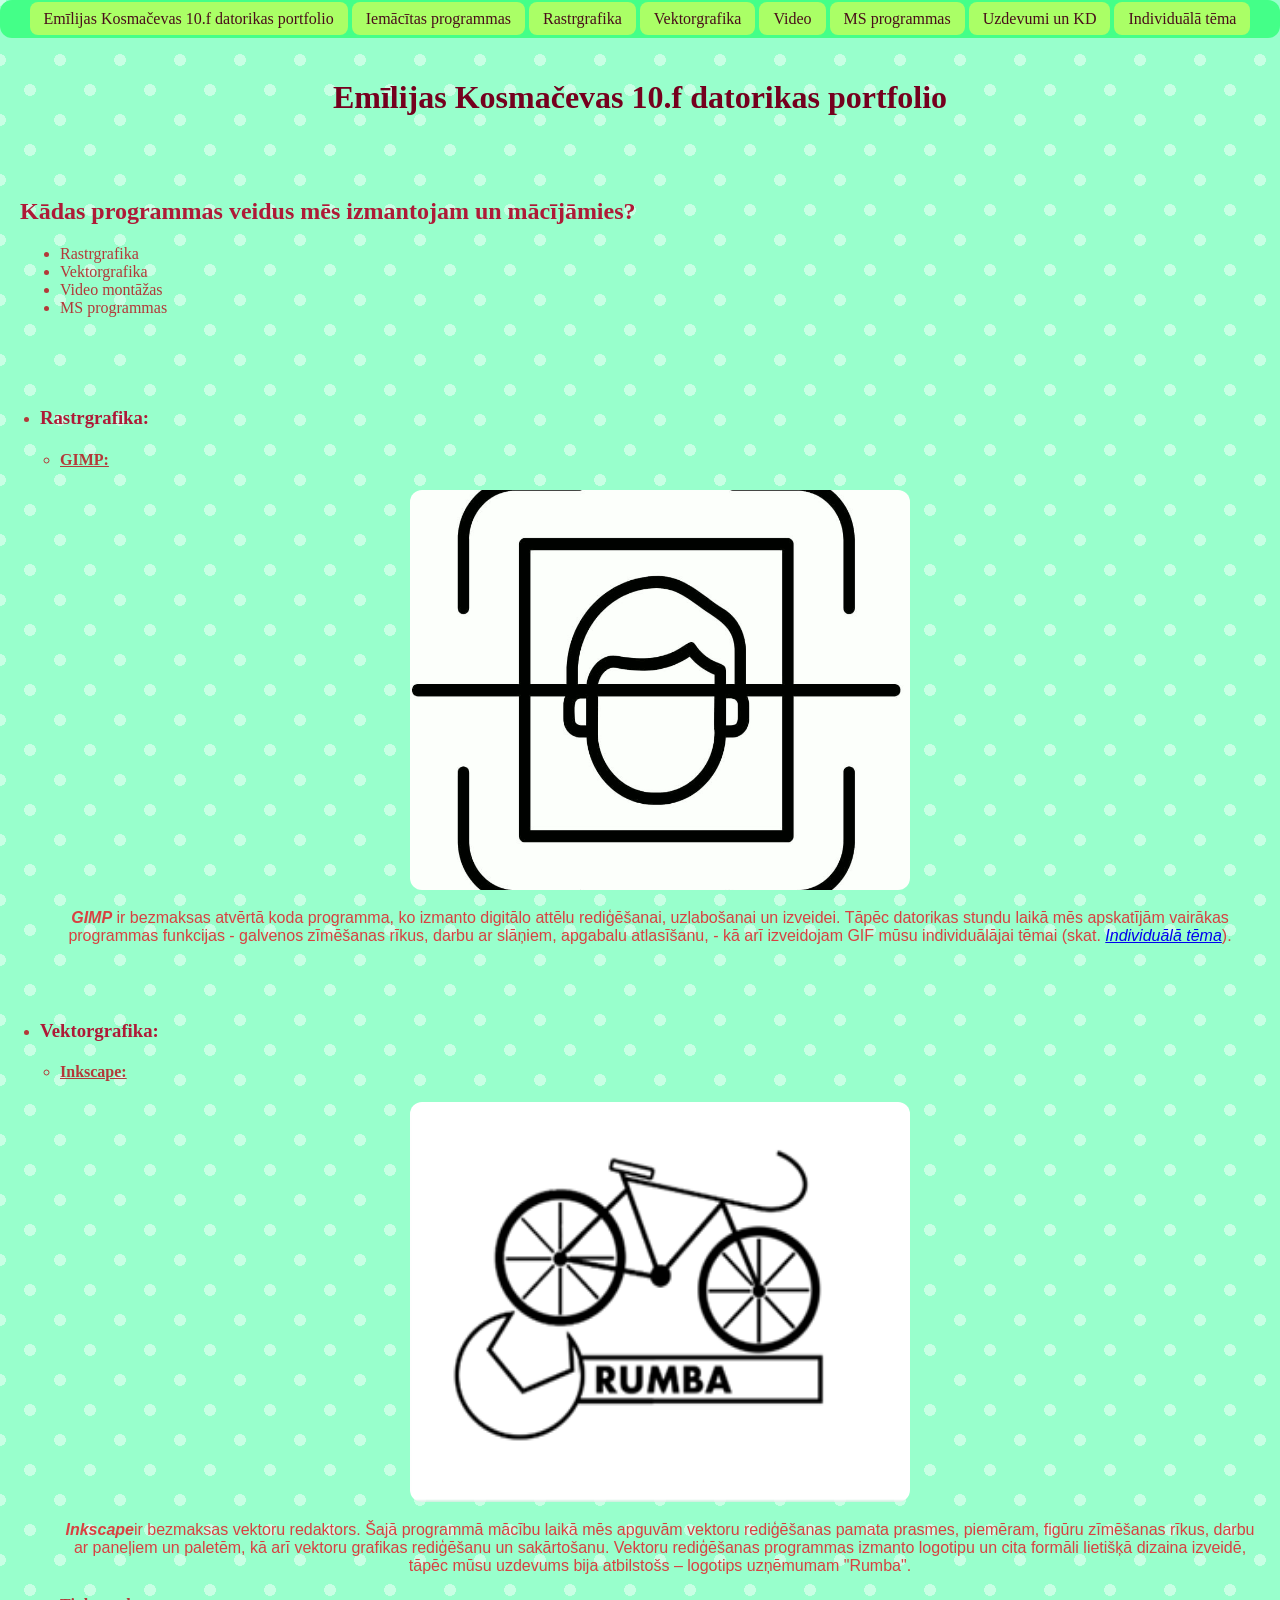
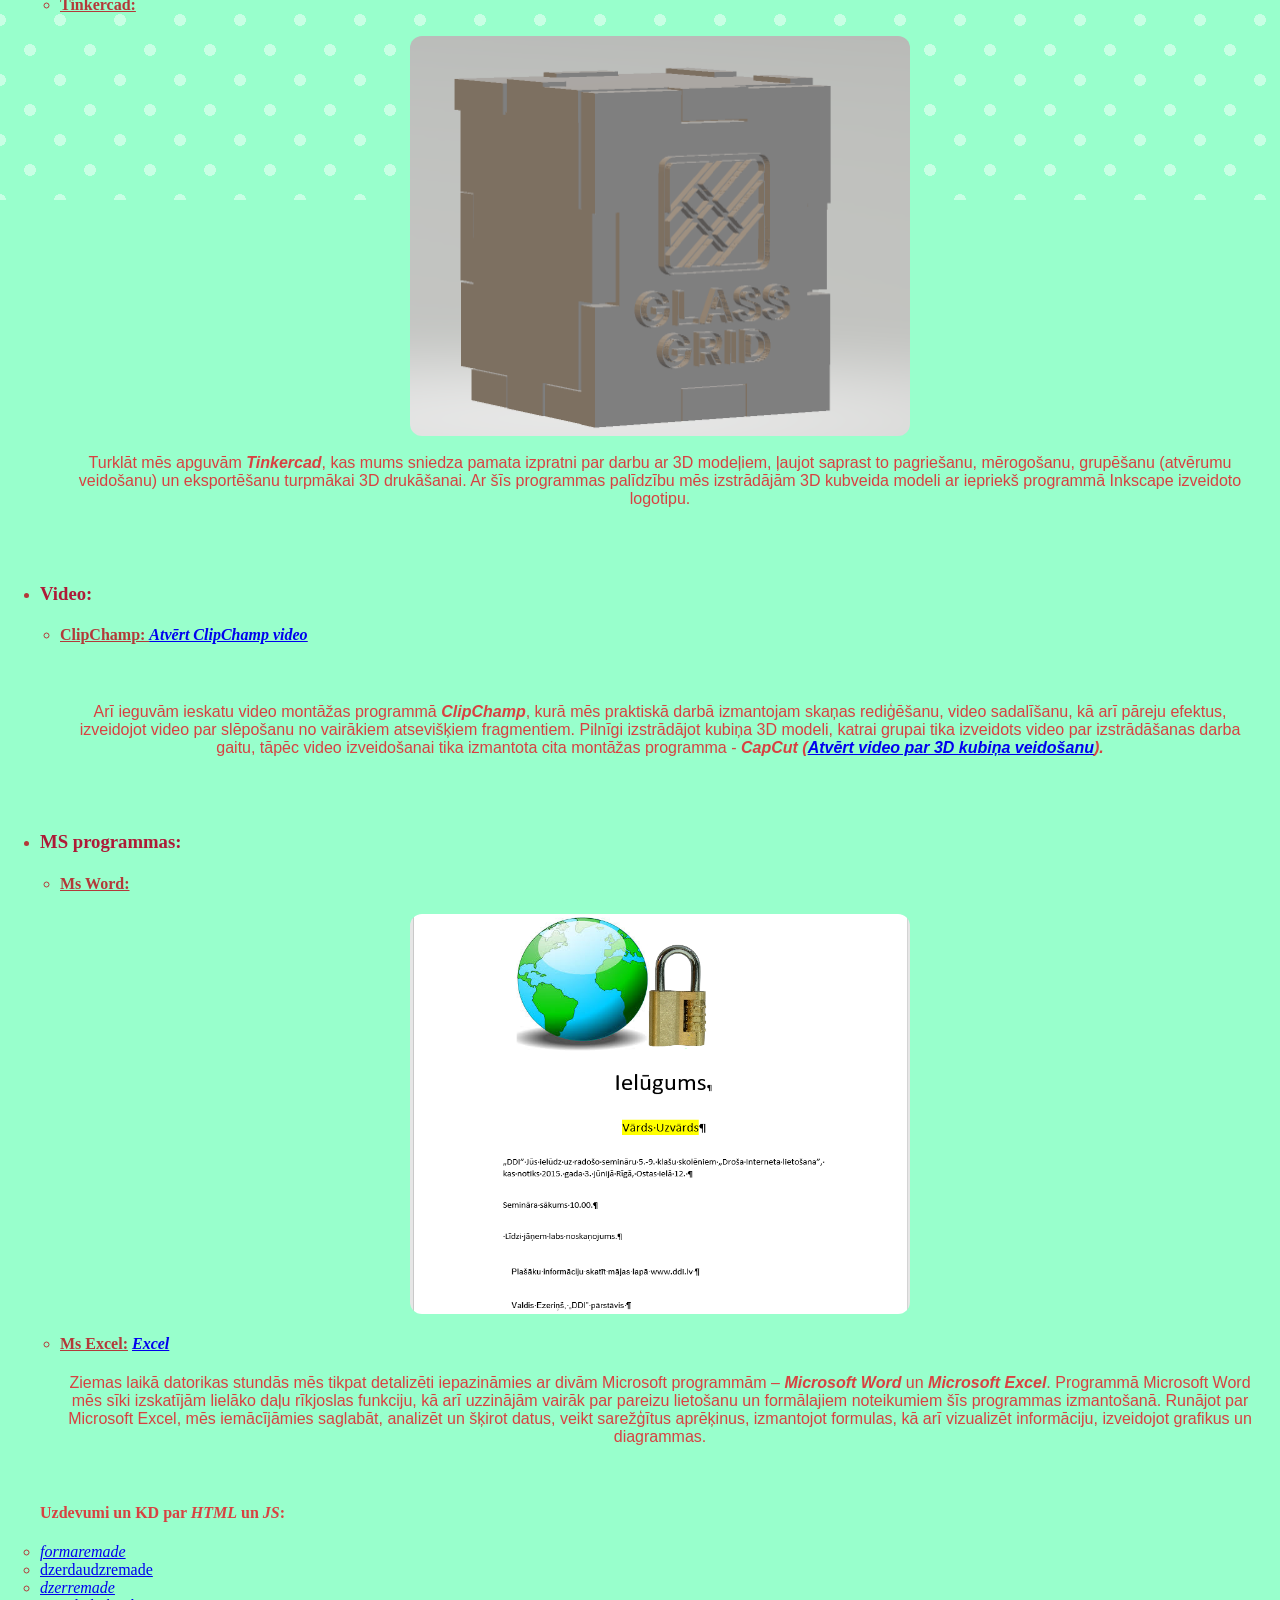
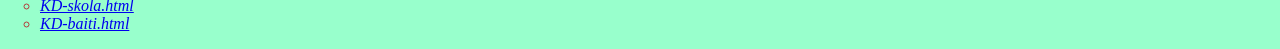
<file: index.html>
<!DOCTYPE html>
<html>
<head>
    <title>Mans datorikas portfolio EK10F</title>
    <meta charset="UTF-8">
    <meta name="viewport" content="width=device-width, initial-scale=1.0">
    <link rel="stylesheet" href="mansstils.css">
</head>
<body>

<div class="w3-top">
  <div class="w3-bar w3-white w3-wide w3-padding w3-card">
    <div class="w3-right w3-hide-small">
      <a href="#portfolio" class="w3-bar-item w3-button">Emīlijas Kosmačevas 10.f datorikas portfolio</a>
      <a href="#programmas" class="w3-bar-item w3-button">Iemācītas programmas</a>
      <a href="#Rastrgrafika" class="w3-bar-item w3-button">Rastrgrafika</a>
      <a href="#Vektorgrafika" class="w3-bar-item w3-button">Vektorgrafika</a>
      <a href="#Video" class="w3-bar-item w3-button">Video</a>
      <a href="#MS_programmas" class="w3-bar-item w3-button">MS programmas</a>
      <a href="#Uzdevumi" class="w3-bar-item w3-button">Uzdevumi un KD</a>
      <a href="otrais.html#Individuālā_tēma" class="w3-bar-item w3-button">Individuālā tēma</a>
    </div>
  </div>
</div>

<div id="portfolio"><h1 class="center">Emīlijas Kosmačevas 10.f datorikas portfolio</h1></div>

<div id="programmas">
<h2>Kādas programmas veidus mēs izmantojam un mācījāmies?</h2>
<ul class="first-list">
    <li>Rastrgrafika</li>
    <li>Vektorgrafika</li>
    <li>Video montāžas</li>
    <li>MS programmas</li>
</ul>
</div>

<ul>

<div id="Rastrgrafika">
<li><b><h3>Rastrgrafika:</h3></b></li>
<ul>
<li><h4><u>GIMP:</u></h4></li>
<img src="image/Face recognition.gif" alt="face recognition">
</ul>

<p><i><b>GIMP</b></i> ir bezmaksas atvērtā koda programma, ko izmanto digitālo attēlu rediģēšanai, uzlabošanai un izveidei. Tāpēc datorikas stundu laikā mēs apskatījām vairākas programmas funkcijas - galvenos zīmēšanas rīkus, darbu ar slāņiem, apgabalu atlasīšanu, - kā arī izveidojam GIF mūsu individuālājai tēmai
(skat. <a href="otrais.html#Individuālā_tēma"><i>Individuālā tēma</i></a>).</p>
</div>

<div id="Vektorgrafika">
<li><b><h3>Vektorgrafika:</h3></b></li>
<ul>
<li><h4><u>Inkscape:</u></h4></li>
<img src="image/Attēls3logo.png" alt="attēls logo">
<p><i><b>Inkscape</b></i>ir bezmaksas vektoru redaktors. Šajā programmā mācību laikā mēs apguvām vektoru rediģēšanas pamata prasmes, piemēram, figūru zīmēšanas rīkus, darbu ar paneļiem un paletēm, kā arī vektoru grafikas rediģēšanu un sakārtošanu. Vektoru rediģēšanas programmas izmanto logotipu un cita formāli lietišķā dizaina izveidē, tāpēc mūsu uzdevums bija atbilstošs – logotips uzņēmumam "Rumba". </p>

<li><h4><u>Tinkercad:</u></h4></li>
<img src="image/Capture.PNG1.PNG" alt="kubins modelis">
<p>Turklāt mēs apguvām <i><b>Tinkercad</b></i>, kas mums sniedza pamata izpratni par darbu ar 3D modeļiem, ļaujot saprast to pagriešanu, mērogošanu, grupēšanu (atvērumu veidošanu) un eksportēšanu turpmākai 3D drukāšanai. Ar šīs programmas palīdzību mēs izstrādājām 3D kubveida modeli ar iepriekš programmā Inkscape izveidoto logotipu.</p>
</ul>
</div>

<div id="Video">
<li><b><h3>Video:</h3></b></li>
<ul>
    <li><h4><u>ClipChamp: <a href='https://drive.google.com/file/d/1dS9VPzB_hhcpqsfVIgPcoqB3ZiTMwyzR/view?usp=sharing' download><i>Atvērt ClipChamp video</i></a> </u></h4></li>
<br>
<p>Arī ieguvām ieskatu video montāžas programmā <i><b>ClipChamp</b></i>, kurā mēs praktiskā darbā izmantojam skaņas rediģēšanu, video sadalīšanu, kā arī pāreju efektus, izveidojot video par slēpošanu no vairākiem atsevišķiem fragmentiem. Pilnīgi izstrādājot kubiņa 3D modeli, katrai grupai tika izveidots video par izstrādāšanas darba gaitu, tāpēc video izveidošanai tika izmantota cita montāžas programma - <i><b>CapCut (<a href="https://drive.google.com/file/d/1ef0UMg6dUnF8lpbaxR7MPtxntWtJUn-Q/view?usp=sharing" download>Atvērt video par 3D kubiņa veidošanu</a>).</b></i></p>
</ul>
</div>

<div id="MS_programmas">
<li><b><h3>MS programmas:</h3></b></li>
<ul>
<li><h4><u>Ms Word:</u></h4></li>
<img src="image/word.PNG" alt="Word">

<li><h4><u>Ms Excel:</u> 
<i><b><a href="https://eduriga-my.sharepoint.com/:x:/r/personal/ekosmaceva_edu_riga_lv/_layouts/15/Doc.aspx?sourcedoc=%7BFFA2EECB-CEFF-4A4B-9947-4BA30ABC2C94%7D&file=1metrtablica.xlsx&action=default&mobileredirect=true&DefaultItemOpen=1"> Excel</a></b></i></h4></li>

<p>Ziemas laikā datorikas stundās mēs tikpat detalizēti iepazināmies ar divām Microsoft programmām – <i><b>Microsoft Word</b></i> un <i><b>Microsoft Excel</b></i>. Programmā Microsoft Word mēs sīki izskatījām lielāko daļu rīkjoslas funkciju, kā arī uzzinājām vairāk par pareizu lietošanu un formālajiem noteikumiem šīs programmas izmantošanā. Runājot par Microsoft Excel, mēs iemācījāmies saglabāt, analizēt un šķirot datus, veikt sarežģītus aprēķinus, izmantojot formulas, kā arī vizualizēt informāciju, izveidojot grafikus un diagrammas.</p>
</ul>
</div>
    <div id="Uzdevumi" >
        <ul><h4>Uzdevumi un KD par <i><b>HTML</b></i> un <i><b>JS</b></i>:</h4>
<li><a href="forma.html"><i>formaremade</i></a></li>
<li><a href="dzerdaudz.html"><i></i>dzerdaudzremade</i></a></li>
<li><a href="dzer.html"><i>dzerremade</i></a></li>
<li><a href="skola.html"><i>KD-skola.html</i></a></li>
<li><a href="baiti.html"><i>KD-baiti.html</i></a></li>
</ul>
            </div>
</ul>

</body>
</html>
</file>
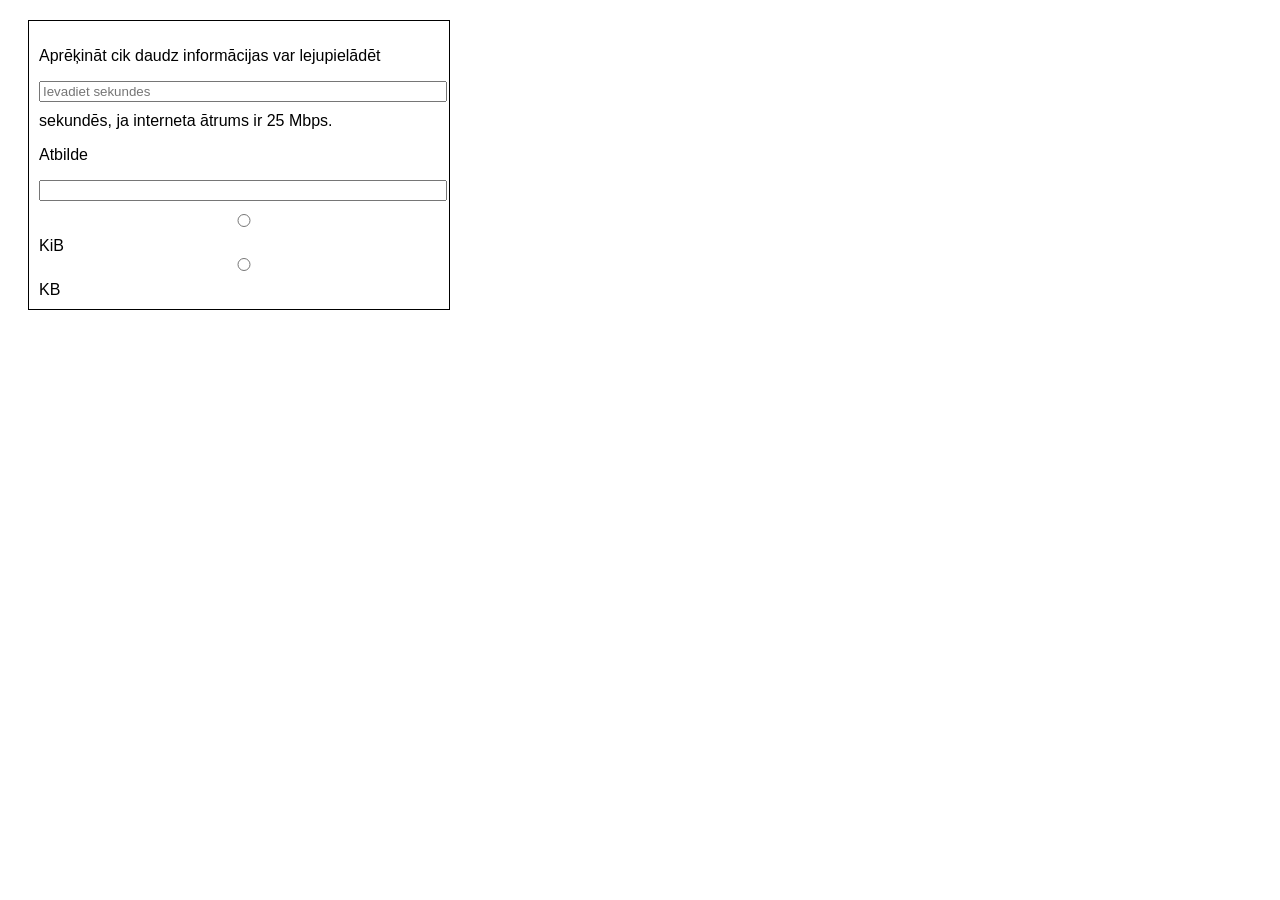
<file: baiti.html>
<!DOCTYPE html>
<html lang="lv">
<head>
    <meta charset="UTF-8">
    <title>Datu apjoma aprēķins</title>
    <style>
body {
    font-family: Arial;
}

.form-container {
    margin: 20px;
    padding: 10px;
    border: 1px solid black;
    max-width: 400px;
}

input {
    width: 100%;
    margin-bottom: 10px;
}

.radio-group {
    margin-bottom: 5px;
}

.radio-group label {
    margin-right: 10px;
}
.form-container {
    border: 1px solid black;
    padding: 10px;
    width: 400px;
}

.line {
    display: flex;
    align-items: center;
    gap: 10px;
}

input[type="text"] {
    flex: 1;
}
    </style>
</head>
<body>

    <div class="form-container">
        <!-- 13. uzdevums: Formas izveide -->
        <p>Aprēķināt cik daudz informācijas var lejupielādēt</p>
        <input type="number" id="sekundes" placeholder="Ievadiet sekundes"> 
        <span>sekundēs, ja interneta ātrums ir 25 Mbps.</span>

        <p>Atbilde</p>
        <input type="text" id="atbilde" readonly>

        <input type="radio" name="unit" id="kib" onclick="rekinat()"> 
        <label for="kib">KiB</label>
        
        <input type="radio" name="unit" id="kb" onclick="rekinat()"> 
        <label for="kb">KB</label>
    </div>

    <script>
        const lauksSekundes = document.getElementById('sekundes');
        const lauksAtbilde = document.getElementById('atbilde');
        const radioKiB = document.getElementById('kib');
        const radioKB = document.getElementById('kb');

        function rekinat() {
            const s = parseFloat(lauksSekundes.value);
            
            if (isNaN(s)) return;
            const kopējieBiti = s * 25000000;
            const kopējieBaiti = kopējieBiti / 8;

            if (radioKB.checked) {
                lauksAtbilde.value = kopējieBaiti / 1000;
            } else if (radioKiB.checked) {
                lauksAtbilde.value = kopējieBaiti / 1024;
            }
        }
        lauksSekundes.onfocus = function() {
            lauksSekundes.value = "";
            lauksAtbilde.value = "";
            radioKiB.checked = false;
            radioKB.checked = false;
        };
    </script>

</body>
</html>
</file>
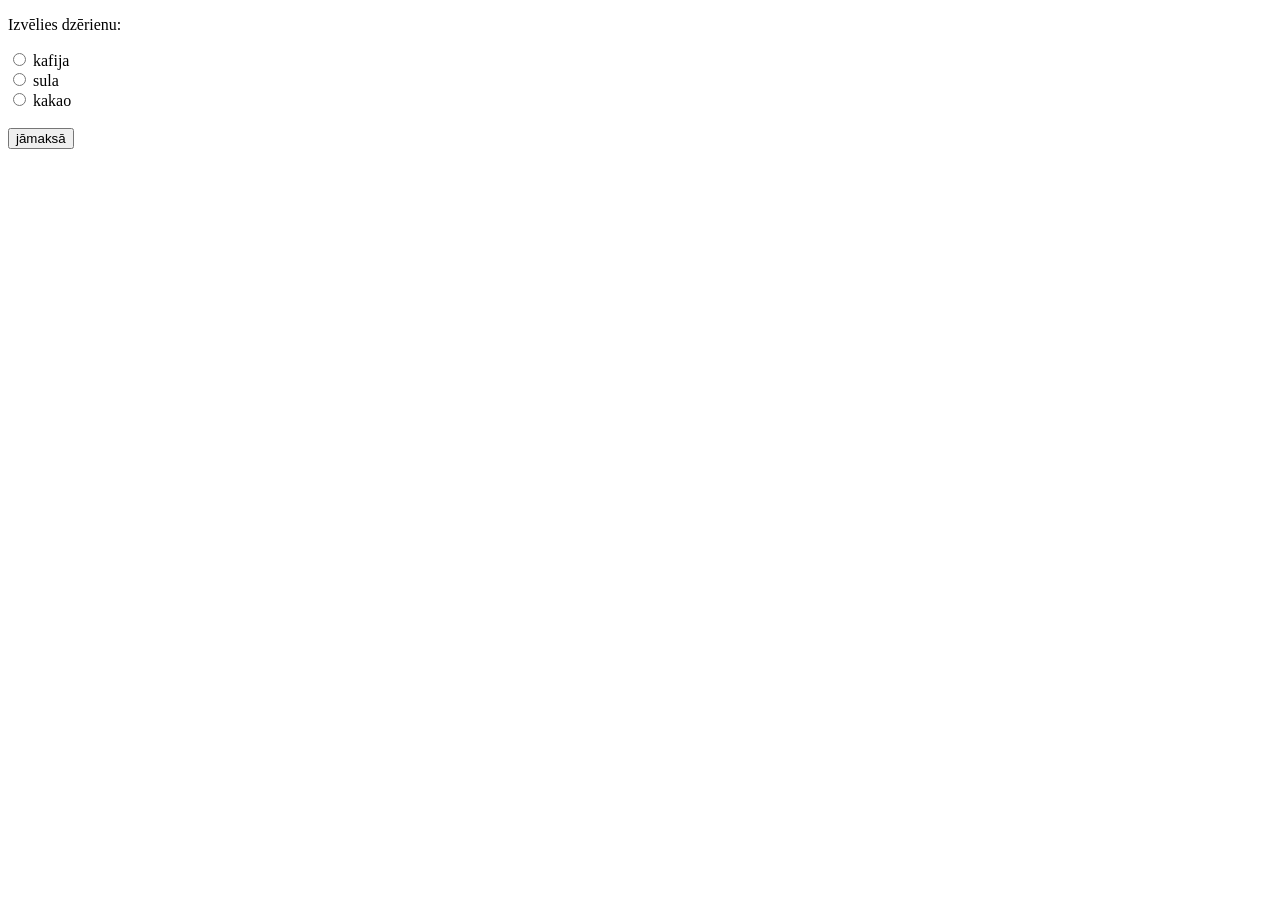
<file: dzer.html>
<!DOCTYPE html>
<html>
    <head>
        <meta charset="UTF-8">
    </head>
<body>
<script>
function maksa(){
    let dz = document.getElementsByName('drink');
    for(i = 0; i < dz.length; i++) {
       if(dz[i].checked)
        document.getElementById("poga").innerHTML=dz[i].value;
    }
 }   
</script>
<p>Izvēlies dzērienu:</p>
<form>
  <input type="radio" id="kafija" name="drink" value="3.60">
  <label for="kafija">kafija</label><br>
  <input type="radio" id="sula" name="drink" value="2.50">
  <label for="sula">sula</label><br>
  <input type="radio" id="kakao" name="drink" value="3.20">
  <label for="kakao">kakao</label><br><br>
  <input type="button" value="jāmaksā" onclick="maksa()"><span id="poga"></span>
</form> 
</body>
</html>
</file>
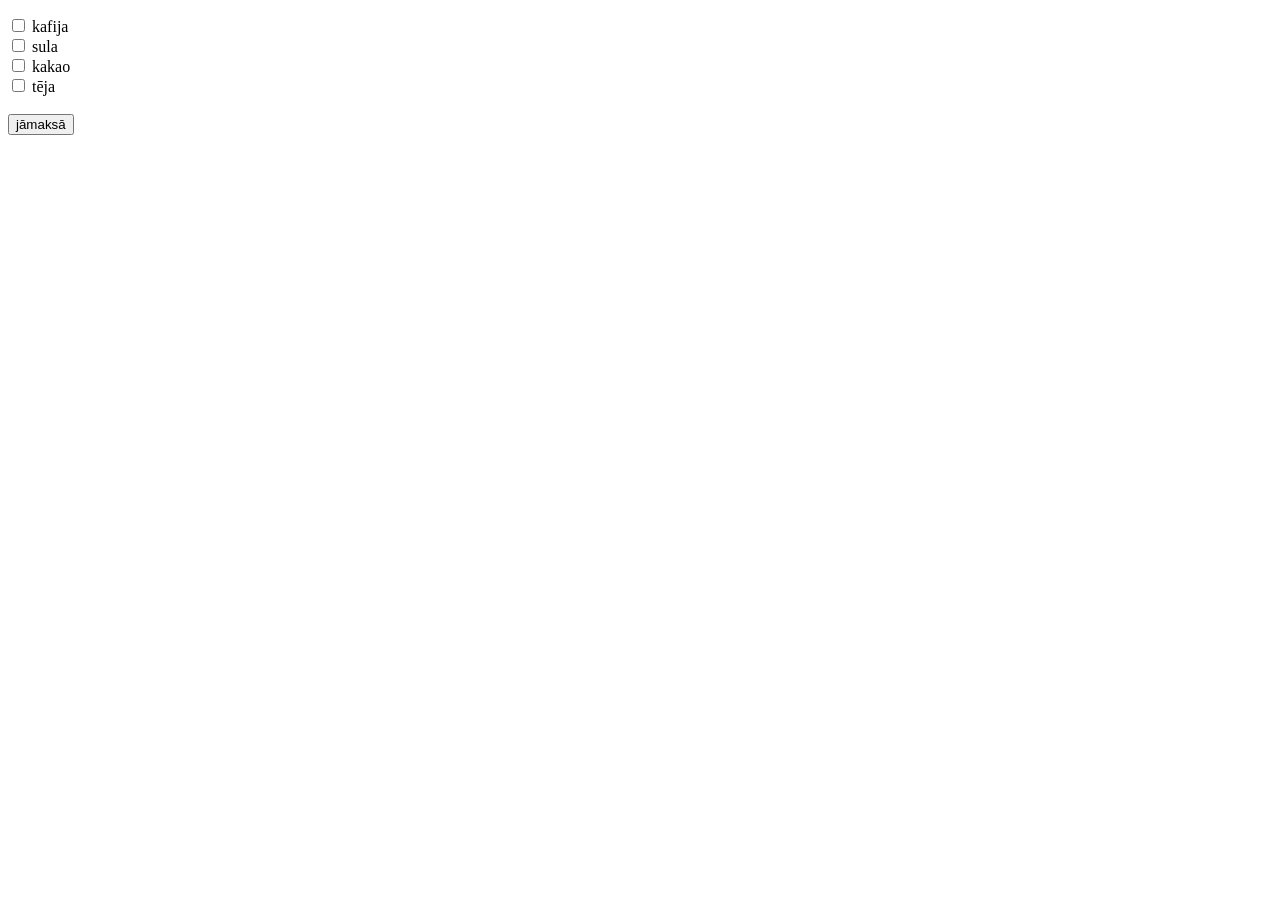
<file: dzerdaudz.html>
<!DOCTYPE html>
<html>
    <head>
         <meta charset="UTF-8">
    </head>
<body>
<script>
function maksa(){
    let dz = document.getElementsByTagName('input');
    let sum=0;
    for(i = 0; i < dz.length-1; i++) {
       if(dz[i].checked) sum+=Number(dz[i].value);
    }
    document.getElementById("maksa").innerHTML="Jāmaksā "+sum;
 }   
</script>
<p id="maksa"></p>
<form>
  <input type="checkbox" id="kafija" name="kafija" value="3.60">
  <label for="kafija">kafija</label><br>
  <input type="checkbox" id="sula"  name="sula" value="2.50">
  <label for="sula">sula</label><br>
  <input type="checkbox" id="kakao" name="kakao" value="3.20">
  <label for="kakao">kakao</label><br>
  <input type="checkbox" id="tēja" name="tēja" value="1.50">
  <label for="tēja">tēja</label><br><br>
  <input type="button" id="poga" value="jāmaksā" onclick="maksa()">
</form> 
</body>
</html>
</file>
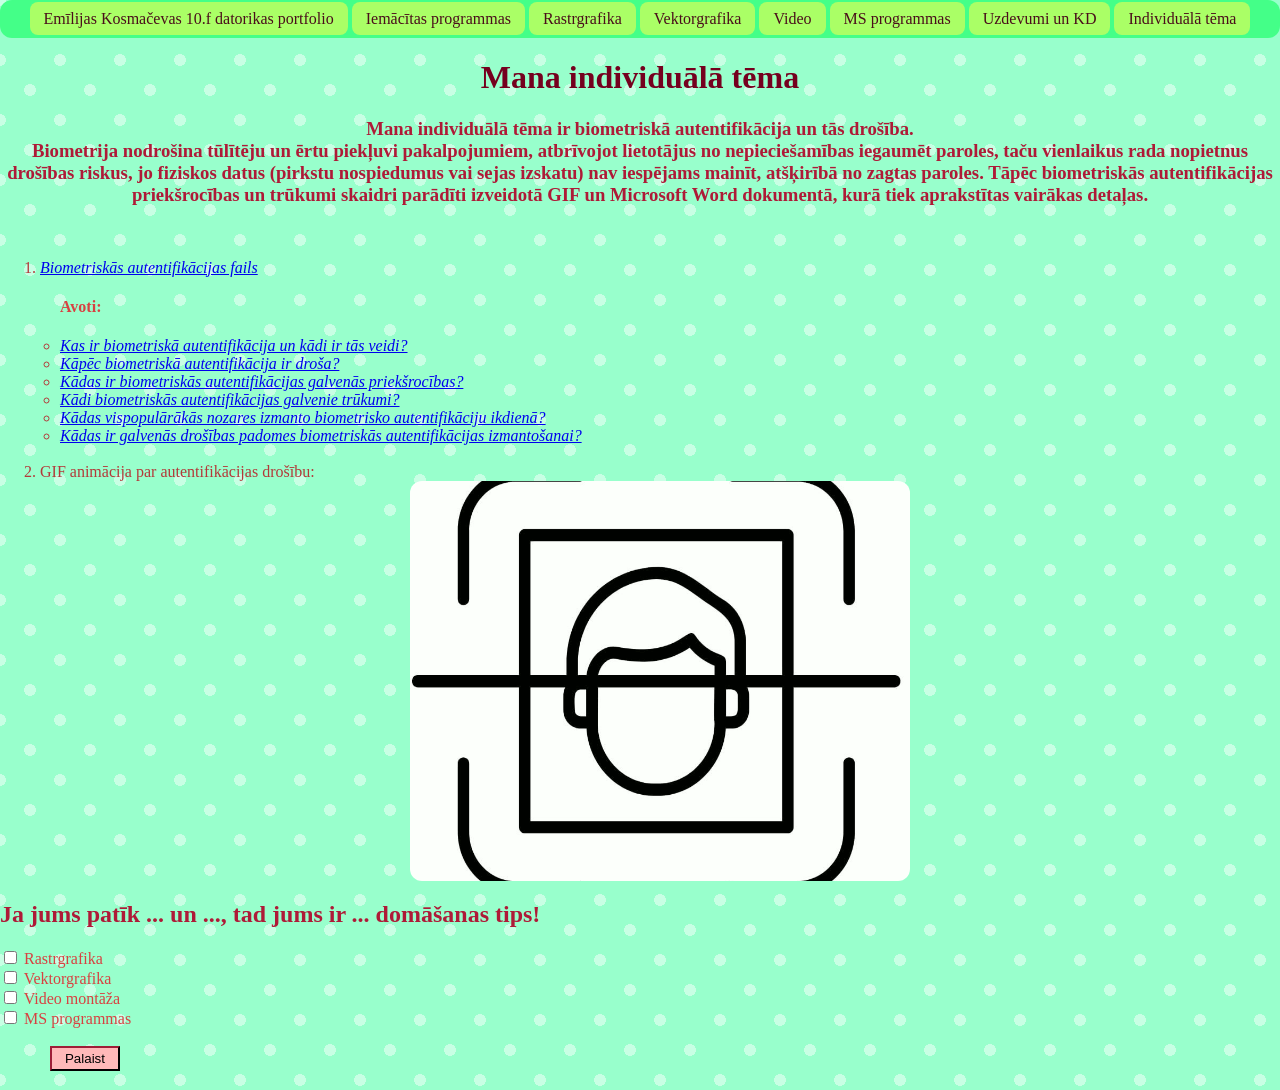
<file: otrais.html>
<!DOCTYPE html>
<html>
<head>
    <title>Mans datorikas portfolio EK10F</title>
    <meta charset="UTF-8">
    <meta name="viewport" content="width=device-width, initial-scale=1.0">
    <link rel="stylesheet" href="mansstils.css">
</head>
<body>

<div class="w3-top">
  <div class="w3-bar w3-white w3-wide w3-padding w3-card">
    <div class="w3-right w3-hide-small">
      <a href="index.html#portfolio" class="w3-bar-item w3-button">Emīlijas Kosmačevas 10.f datorikas portfolio</a>
      <a href="index.html#programmas" class="w3-bar-item w3-button">Iemācītas programmas</a>
      <a href="index.html#Rastrgrafika" class="w3-bar-item w3-button">Rastrgrafika</a>
      <a href="index.html#Vektorgrafika" class="w3-bar-item w3-button">Vektorgrafika</a>
      <a href="index.html#Video" class="w3-bar-item w3-button">Video</a>
      <a href="index.html#MS_programmas" class="w3-bar-item w3-button">MS programmas</a>
      <a href="index.html#Uzdevumi" class="w3-bar-item w3-button">Uzdevumi un KD</a>
      <a href="#Individuālā_tēma" class="w3-bar-item w3-button">Individuālā tēma</a>
    </div>
  </div>
</div>

<div id="Individuālā_tēma">

<h1 class="center">Mana individuālā tēma</h1>

<h3 style="text-align:center;">
Mana individuālā tēma ir biometriskā autentifikācija un tās drošība. <br> Biometrija nodrošina tūlītēju un ērtu piekļuvi pakalpojumiem, atbrīvojot lietotājus no nepieciešamības iegaumēt paroles, taču vienlaikus rada nopietnus drošības riskus, jo fiziskos datus (pirkstu nospiedumus vai sejas izskatu) nav iespējams mainīt, atšķirībā no zagtas paroles.
 Tāpēc biometriskās autentifikācijas priekšrocības un trūkumi skaidri parādīti izveidotā GIF un Microsoft Word dokumentā, kurā tiek aprakstītas vairākas detaļas.
</h3>

<br>

<ol>
<li><i><a href="https://eduriga-my.sharepoint.com/:w:/r/personal/ekosmaceva_edu_riga_lv/_layouts/15/Doc.aspx?sourcedoc=%7B1542694D-3DFA-44C9-A1D5-B21BA0463445%7D&file=Biometrisk%C4%81%20autentifik%C4%81cija_%20t%C4%81s%20dro%C5%A1%C4%ABba%20(1).docx&action=default&mobileredirect=true&DefaultItemOpen=1"> Biometriskās autentifikācijas fails</a></i></li>
<ul><h4>Avoti:</h4>
  <li><a href="https://informatecdigital.com/lv/que-es-autenticacion-biometrica/#:~:text=un%20sabiedrisko%20dro%C5%A1%C4%ABbu.-,Kas%20ir%20biometrisk%C4%81%20autentifik%C4%81cija%3F,faktoru%20autentifik%C4%81ciju%20var%20ar%C4%AB%20apvienot%20ar%20%C5%A1%C4%ABm%20metod%C4%93m%2C%20lai%20palielin%C4%81tu%20dro%C5%A1%C4%ABbu.,-Biometrisk%C4%81s%20autentifik%C4%81cijas%20pieaugo%C5%A1%C4%81" target="_blank"><i>Kas ir biometriskā autentifikācija un kādi ir tās veidi?</i></a></li>
  <li><a href="https://blog.lebara.co.uk/lv/biometrijas-attistiba-mobilajos-talrunos-visaptveross-celvedis/#:~:text=Galvenais%20biometrisko%20datu,nek%C4%81%20parastaj%C4%81m%20metod%C4%93m." target="_blank"><i>Kāpēc biometriskā autentifikācija ir droša?</i></a></li>
  <li><a href="https://informatecdigital.com/lv/que-es-autenticacion-biometrica/#:~:text=Lietot%C4%81ja%20%C4%93rt%C4%ABbas,uzlabo%20%C5%A1o%20dro%C5%A1%C4%ABbu." target="_blank"><i>Kādas ir biometriskās autentifikācijas galvenās priekšrocības?</i></a></li>
  <li><a href="https://informatecdigital.com/lv/que-es-autenticacion-biometrica/#:~:text=Main%C4%ABga%20precizit%C4%81te%20Lai,vai%20fiziskajiem%20darbiniekiem." target="_blank"><i>Kādi biometriskās autentifikācijas galvenie trūkumi?</i></a></li>
  <li><a href="https://informatecdigital.com/lv/que-es-autenticacion-biometrica/#:~:text=Vald%C4%ABba%20un%20ties%C4%ABbaizsardz%C4%ABba,un%20robe%C5%BEkontroles%20procesus." target="_blank"><i>Kādas vispopulārākās nozares izmanto biometrisko autentifikāciju ikdienā?</i></a></li>
  <li><a href="https://lente.lv/tehno/raksts/tava-seja-ka-parole-cik-drosa-patiesiba-ir-biometriska-autentifikacija-viedtalrunos-eksperti-bridina-un-skaidro-20876.html?@=komentari#:~:text=Stingra%20rezerves%20parole,iev%C4%93rojami%20pastiprinot%20dro%C5%A1%C4%ABbu." target="_blank"><i>Kādas ir galvenās drošības padomes biometriskās autentifikācijas izmantošanai?</i></a></li>
  </ul> <br>
<li class="second-list">GIF animācija par autentifikācijas drošību:</li>
<img src="image/Face recognition.gif" alt="face recognition">
</ol>

<script src="indexx.js"></script>
<h2>Ja jums patīk ... un ..., tad jums ir ... domāšanas tips!</h2>

<form id="test">
<label><input type="checkbox" value="rastr"> Rastrgrafika</label><br>
<label><input type="checkbox" value="vektor"> Vektorgrafika</label><br>
<label><input type="checkbox" value="video"> Video montāža</label><br>
<label><input type="checkbox" value="ms"> MS programmas</label><br><br>

<button type="button" onclick="rezultats()">Palaist</button>
</form>

<b><p id="answer"></p></b>

</div>

</body>
</html>
</file>
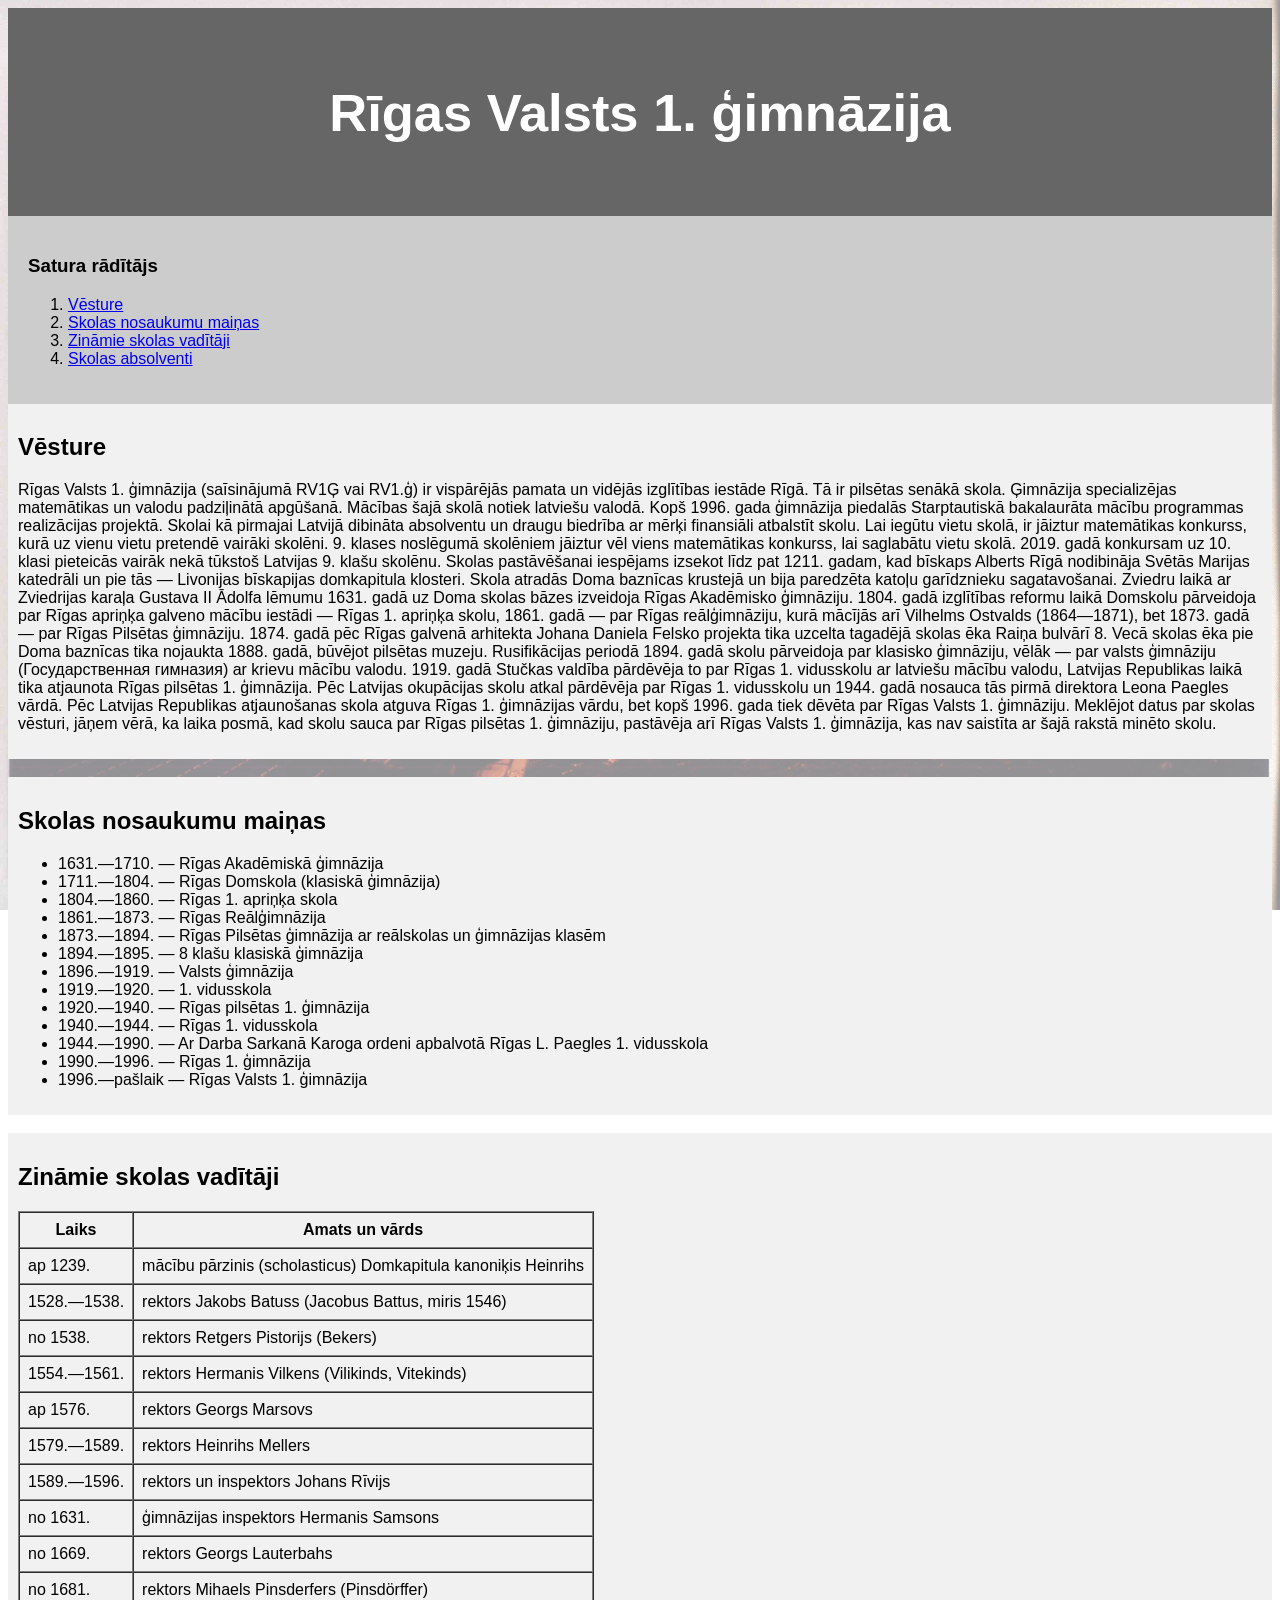
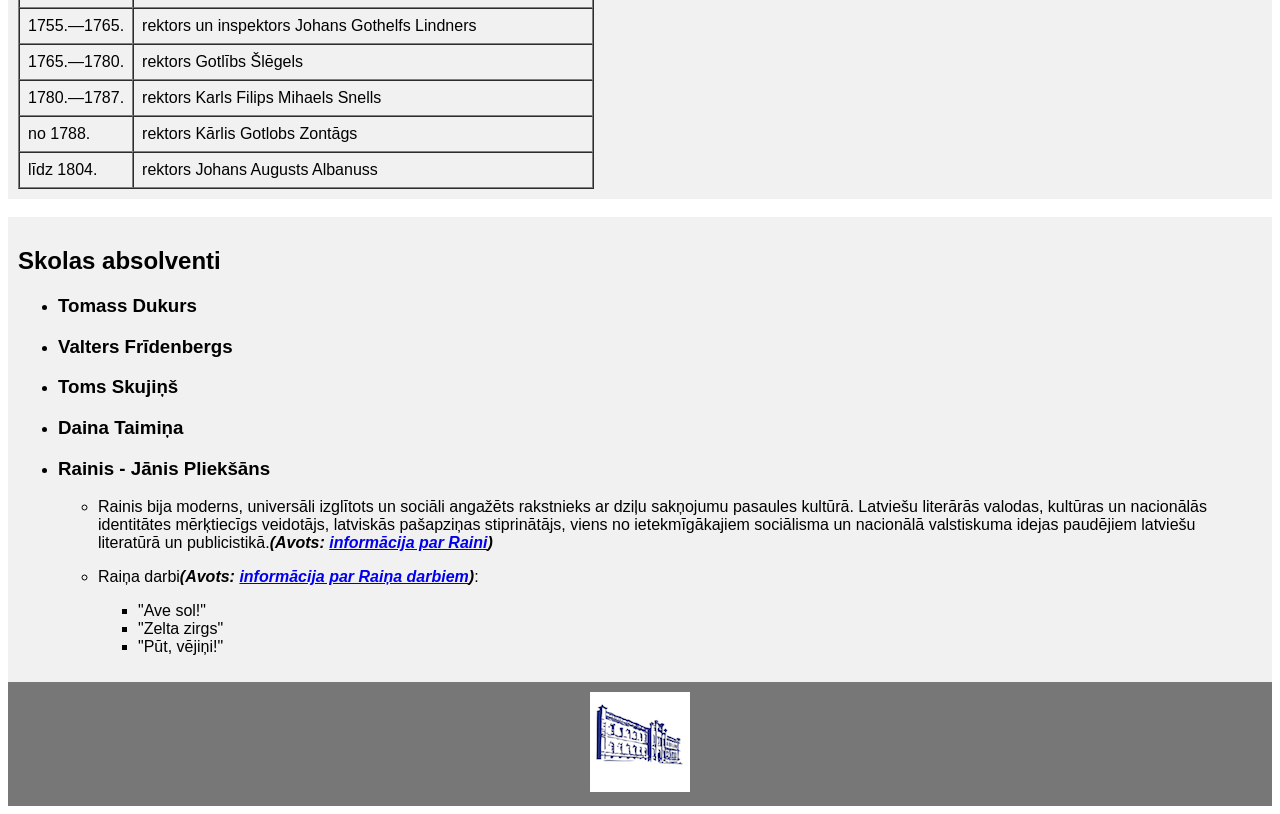
<file: skola.html>
<!DOCTYPE html>
<!--
Click nbfs://nbhost/SystemFileSystem/Templates/Licenses/license-default.txt to change this license
Click nbfs://nbhost/SystemFileSystem/Templates/ClientSide/html.html to edit this template
-->
<html lang="en">
<head>
<meta charset="UTF-8">
<title>CSS Template</title>
<meta charset="utf-8">
<meta name="viewport" content="width=device-width, initial-scale=1">
<style>
* {
  box-sizing: border-box;
}

body {
  font-family: Arial, Helvetica, sans-serif;
    background-image: url('image/skola.jpg');
    background-repeat: no-repeat;
    background-size: cover;
    background-position: center;
    background-attachment: fixed;
}

/* Style the header */
header {
  background-color: #666;
  padding: 30px;
  text-align: center;
  font-size: 35px;
  color: white;
}

/* Container for flexboxes */
.main {
  display: -webkit-flex;
  display: flex;
}

/* Style the navigation menu */
nav {
  -webkit-flex: 1;
  -ms-flex: 1;
  flex: 1;
  background: #ccc;
  padding: 20px;
}

/* Style the list inside the menu */
nav ul {
  list-style-type: none;
  padding: 0;
}

/* Style the content */
article {
  -webkit-flex: 3;
  -ms-flex: 3;
  flex: 3;
  background-color: #f1f1f1;
  padding: 10px;
}

/* Style the footer */
footer {
  background-color: #777;
  padding: 10px;
  text-align: center;
  color: white;
}

/* Responsive layout - makes the menu and the content (inside the section) sit on top of each other instead of next to each other */
@media (max-width: 600px) {
  section {
    -webkit-flex-direction: column;
    flex-direction: column;
  }
  p {
      text-align:center;
  }
}
</style>
</head>
<body>
<header>
  <h2>Rīgas Valsts 1. ģimnāzija</h2>
</header>
<section>
<nav>
  <h3>Satura rādītājs</h3>
  <ol>
    <li><a href="#vesture">Vēsture</a></li>
    <li><a href="#nosaukumi">Skolas nosaukumu maiņas</a></li>
    <li><a href="#vaditaji">Zināmie skolas vadītāji</a></li>
    <li><a href="#absolventi">Skolas absolventi</a></li>
  </ol>
</nav>
    
 <section id="vesture">
    <article>
  <h2>Vēsture</h2>
  <p>Rīgas Valsts 1. ģimnāzija (saīsinājumā RV1Ģ vai RV1.ģ) ir vispārējās pamata un vidējās izglītības iestāde Rīgā. Tā ir pilsētas senākā skola. Ģimnāzija specializējas matemātikas un valodu padziļinātā apgūšanā. Mācības šajā skolā notiek latviešu valodā. Kopš 1996. gada ģimnāzija piedalās Starptautiskā bakalaurāta mācību programmas realizācijas projektā. Skolai kā pirmajai Latvijā dibināta absolventu un draugu biedrība ar mērķi finansiāli atbalstīt skolu. Lai iegūtu vietu skolā, ir jāiztur matemātikas konkurss, kurā uz vienu vietu pretendē vairāki skolēni. 9. klases noslēgumā skolēniem jāiztur vēl viens matemātikas konkurss, lai saglabātu vietu skolā. 2019. gadā konkursam uz 10. klasi pieteicās vairāk nekā tūkstoš Latvijas 9. klašu skolēnu.
Skolas pastāvēšanai iespējams izsekot līdz pat 1211. gadam, kad bīskaps Alberts Rīgā nodibināja Svētās Marijas katedrāli un pie tās — Livonijas bīskapijas domkapitula klosteri. Skola atradās Doma baznīcas krustejā un bija paredzēta katoļu garīdznieku sagatavošanai. Zviedru laikā ar Zviedrijas karaļa Gustava II Ādolfa lēmumu 1631. gadā uz Doma skolas bāzes izveidoja Rīgas Akadēmisko ģimnāziju. 1804. gadā izglītības reformu laikā Domskolu pārveidoja par Rīgas apriņķa galveno mācību iestādi — Rīgas 1. apriņķa skolu, 1861. gadā — par Rīgas reālģimnāziju, kurā mācījās arī Vilhelms Ostvalds (1864—1871), bet 1873. gadā — par Rīgas Pilsētas ģimnāziju. 1874. gadā pēc Rīgas galvenā arhitekta Johana Daniela Felsko projekta tika uzcelta tagadējā skolas ēka Raiņa bulvārī 8. Vecā skolas ēka pie Doma baznīcas tika nojaukta 1888. gadā, būvējot pilsētas muzeju. Rusifikācijas periodā 1894. gadā skolu pārveidoja par klasisko ģimnāziju, vēlāk — par valsts ģimnāziju (Государственная гимназия) ar krievu mācību valodu. 1919. gadā Stučkas valdība pārdēvēja to par Rīgas 1. vidusskolu ar latviešu mācību valodu, Latvijas Republikas laikā tika atjaunota Rīgas pilsētas 1. ģimnāzija. Pēc Latvijas okupācijas skolu atkal pārdēvēja par Rīgas 1. vidusskolu un 1944. gadā nosauca tās pirmā direktora Leona Paegles vārdā. Pēc Latvijas Republikas atjaunošanas skola atguva Rīgas 1. ģimnāzijas vārdu, bet kopš 1996. gada tiek dēvēta par Rīgas Valsts 1. ģimnāziju. Meklējot datus par skolas vēsturi, jāņem vērā, ka laika posmā, kad skolu sauca par Rīgas pilsētas 1. ģimnāziju, pastāvēja arī Rīgas Valsts 1. ģimnāzija, kas nav saistīta ar šajā rakstā minēto skolu.
</p>
  </article>
</section>
    
<br>

 <section id="nosaukumi">
    <article>
  <h2>Skolas nosaukumu maiņas</h2>
  <ul>
  <li>1631.—1710. — Rīgas Akadēmiskā ģimnāzija</li>
  <li>1711.—1804. — Rīgas Domskola (klasiskā ģimnāzija)</li>
  <li>1804.—1860. — Rīgas 1. apriņķa skola</li>
  <li>1861.—1873. — Rīgas Reālģimnāzija</li>
  <li>1873.—1894. — Rīgas Pilsētas ģimnāzija ar reālskolas un ģimnāzijas klasēm</li>
  <li>1894.—1895. — 8 klašu klasiskā ģimnāzija</li>
  <li>1896.—1919. — Valsts ģimnāzija</li>
  <li>1919.—1920. — 1. vidusskola</li>
  <li>1920.—1940. — Rīgas pilsētas 1. ģimnāzija</li>
  <li>1940.—1944. — Rīgas 1. vidusskola</li>
  <li>1944.—1990. — Ar Darba Sarkanā Karoga ordeni apbalvotā Rīgas L. Paegles 1. vidusskola</li>
  <li>1990.—1996. — Rīgas 1. ģimnāzija</li>
  <li>1996.—pašlaik — Rīgas Valsts 1. ģimnāzija</li>
  </ul>
</section>
  </article>
</section>

<br>

 <section id="vaditaji">
    <article>
<h2>Zināmie skolas vadītāji</h2>
  <table border="1" cellpadding="8" cellspacing="0">
 <tr>
    <th>Laiks</th>
    <th>Amats un vārds</th>
  </tr>
  <tr>
    <td>ap 1239.</td>
    <td>mācību pārzinis (scholasticus) Domkapitula kanoniķis Heinrihs</td>
  </tr>
  <tr>
    <td>1528.—1538.</td>
    <td>rektors Jakobs Batuss (Jacobus Battus, miris 1546)</td>
  </tr>
  <tr>
    <td>no 1538.</td>
    <td>rektors Retgers Pistorijs (Bekers)</td>
  </tr>
  <tr>
    <td>1554.—1561.</td>
    <td>rektors Hermanis Vilkens (Vilikinds, Vitekinds)</td>
  </tr>
  <tr>
    <td>ap 1576.</td>
    <td>rektors Georgs Marsovs</td>
  </tr>
  <tr>
    <td>1579.—1589.</td>
    <td>rektors Heinrihs Mellers</td>
  </tr>
  <tr>
    <td>1589.—1596.</td>
    <td>rektors un inspektors Johans Rīvijs</td>
  </tr>
  <tr>
    <td>no 1631.</td>
    <td>ģimnāzijas inspektors Hermanis Samsons</td>
  </tr>
  <tr>
    <td>no 1669.</td>
    <td>rektors Georgs Lauterbahs</td>
  </tr>
  <tr>
    <td>no 1681.</td>
    <td>rektors Mihaels Pinsderfers (Pinsdörffer)</td>
  </tr>
  <tr>
    <td>1755.—1765.</td>
    <td>rektors un inspektors Johans Gothelfs Lindners</td>
  </tr>
  <tr>
    <td>1765.—1780.</td>
    <td>rektors Gotlībs Šlēgels</td>
  </tr>
  <tr>
    <td>1780.—1787.</td>
    <td>rektors Karls Filips Mihaels Snells</td>
  </tr>
  <tr>
    <td>no 1788.</td>
    <td>rektors Kārlis Gotlobs Zontāgs</td>
  </tr>
  <tr>
    <td>līdz 1804.</td>
    <td>rektors Johans Augusts Albanuss</td>
  </tr>
  </table>
  </article>
</section>
<br>

 <section id="absolventi">
    <article>
        <h2>Skolas absolventi</h2>
        <ul>
            <li><h3>Tomass Dukurs</h3></li>
            <li><h3>Valters Frīdenbergs</h3></li>
            <li><h3>Toms Skujiņš</h3></li>
            <li><h3>Daina Taimiņa</h3></li>
            <li><h3>Rainis - Jānis Pliekšāns</h3></li>
        <ul>
            <li><p>Rainis bija moderns, universāli izglītots un sociāli angažēts rakstnieks ar dziļu sakņojumu pasaules kultūrā. Latviešu literārās valodas, kultūras un nacionālās identitātes mērķtiecīgs veidotājs, latviskās pašapziņas stiprinātājs, viens no ietekmīgākajiem sociālisma un nacionālā valstiskuma idejas paudējiem latviešu literatūrā un publicistikā.<b><i>(Avots: <a href="https://enciklopedija.lv/skirklis/55869-Rainis#:~:text=Gundega%20Gr%C4%ABnuma-,Rainis,-(%C4%ABstaj%C4%81%20v%C4%81rd%C4%81%20J%C4%81nis">informācija par Raini</a>)</i></b></p></li>
            <li>
                <p>Raiņa darbi<b><i>(Avots: <a href="https://www.literatura.lv/personas/rainis#:~:text=%C4%A2irts%20Vilks%22.%0A1909%3A-,%22Zelta%20zirgs%22,-.%0A1912%3A">informācija par Raiņa darbiem</a>)</i></b>: 
                <ul>
                    <li>
                        "Ave sol!"
                    </li>
                    <li>
                        "Zelta zirgs"
                    </li>
                    <li>
                        "Pūt, vējiņi!"
                    </li>
                </ul>
                </p>
            </li>
        </ul>
        </ul>
    </article>
</section>
<footer>
    <a href='https://www.r1g.edu.lv/'>
    <img src="image/logo.png" alt="logo">
    </a>
</footer>
</body>
</html>
</body>
</html>
</file>
<file: mansstils.css>
body{
    margin:0;
    padding:0;
    background:#98ffcc;
    font-family:Ebrima;
    color:#d84141; 
}

body::before{
    content:"";
    position:fixed;
    top:0;
    left:0;
    width:200%;
    height:200%;
    background-image:
    radial-gradient(#c8ffe4 6px, transparent 6px),
    radial-gradient(#c8ffe4 6px, transparent 6px);
    background-size:60px 60px;
    background-position:0 0,30px 30px;
    animation:stars 4s infinite alternate;
    z-index:-1;
}

@keyframes stars{
    from{opacity:0.6;}
    to{opacity:1;}
}

h1{
    font-family:"Times New Roman", serif;
    color:#75001e; 
    text-align:center;
}

h2,h3{
    font-family:"Times New Roman", serif;
    color:#ae1a37;
}

p{
    font-family:Ebrima, sans-serif;
    text-align:center;
    margin-top:0.5cm;
}

li{
    color:#b33939;
}

ul{
    padding-left:20px;
}

img, video{
    display:block;
    margin-left:auto;
    margin-right:auto;
    width:500px;
    height:400px;
    border-radius:12px;
}


.w3-top{
    position:sticky;
    top:0;
    z-index:1000;
}


.w3-bar{
    background:#44ff88;
    padding:10px;
    border-radius:12px;
    display:flex;           
    flex-wrap:nowrap;
    justify-content:center;
    gap:8px;
}


.w3-bar a{
    background:#aaff66;
    padding:8px 14px;
    border-radius:8px;
    text-decoration:none;
    color:#4a0e1a;  
    font-family:"Times New Roman", serif;
    white-space:nowrap;
}

.w3-bar a:hover{
    background:#bbff88;
}

.first-list{
    margin-left:20px;
}

.second-list{
    justify-content:center;
}

button{
    margin-left:50px;
    height: 25px;
    width: 70px;
    color:#000000;
    background-color: #ffb9b9;
    border-color: #4a0e1a;
}

#portfolio,
#programmas,
#Rastrgrafika,
#Vektorgrafika,
#Video,
#MS_programmas,
#Individuāla_tema {
    padding: 20px;
}
</file>
